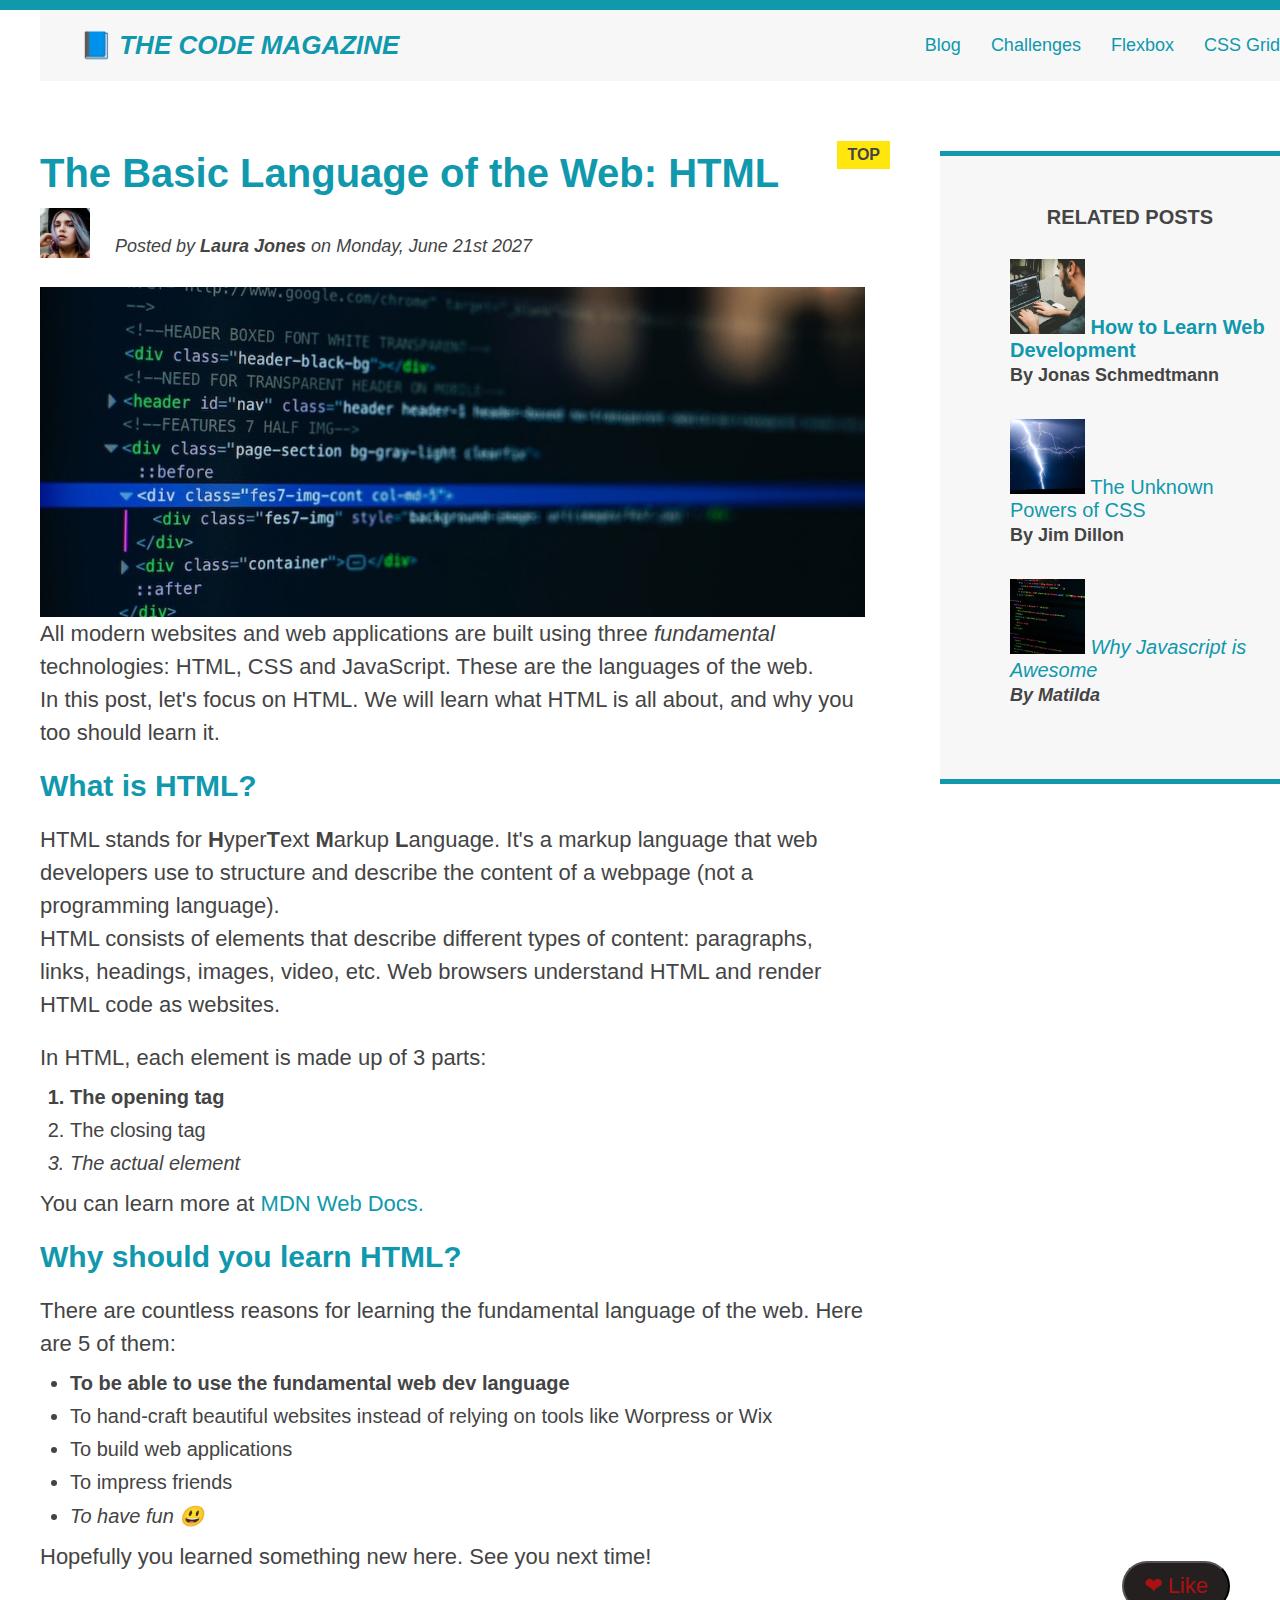
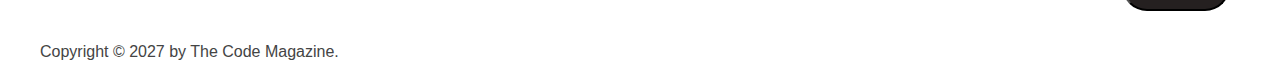
<file: index.html>
<!DOCTYPE html>
<html lang="en">
  <head>
    <title>My First Webpage</title>
    <meta charset="UTF-8" />
    <link rel="stylesheet" href="style.css" />
  </head>
  <body>
    <div class="container">
      <!-- HEADER -->
      <header class="main-header">
        <h1 class="main-heading">📘 The Code Magazine</h1>

        <nav class="nav">
          <a href="BLOG.html">Blog</a>
          <a href="#">Challenges</a>
          <a href="#">Flexbox</a>
          <a href="#">CSS Grid</a>
        </nav>

        <button class="like">❤ Like</button>
      </header>

      <!-- ARTICLE SECTION -->
      <!-- <div class="content-box"> -->
      <article>
        <header class="article-header">
          <h2 class="primary-heading">The Basic Language of the Web: HTML</h2>

          <div class="author-box">
            <img
              src="images/laura-jones.jpg"
              alt="Headshot of Laura Jones"
              height="50"
              width="50"
              class="author-img"
            />

            <p class="author">
              Posted by <strong>Laura Jones</strong> on Monday, June 21st 2027
            </p>
          </div>

          <img
            src="images/post-img.jpg"
            alt="HTML code on a screen"
            width="500"
            height="200"
            class="main-img"
          />
        </header>
        <div class="para-box">
          <div>
            <p>
              All modern websites and web applications are built using three
              <em>fundamental</em> technologies: HTML, CSS and JavaScript. These
              are the languages of the web.
            </p>

            <p>
              In this post, let's focus on HTML. We will learn what HTML is all
              about, and why you too should learn it.
            </p>
          </div>

          <h3 class="secondary-heading">What is HTML?</h3>
          <div>
            <p>
              HTML stands for <strong>H</strong>yper<strong>T</strong>ext
              <strong>M</strong>arkup <strong>L</strong>anguage. It's a markup
              language that web developers use to structure and describe the
              content of a webpage (not a programming language).
            </p>

            <p>
              HTML consists of elements that describe different types of
              content: paragraphs, links, headings, images, video, etc. Web
              browsers understand HTML and render HTML code as websites.
            </p>
          </div>
          <div class="list-box">
            <p>In HTML, each element is made up of 3 parts:</p>
            <ol>
              <li>The opening tag</li>
              <li>The closing tag</li>
              <li>The actual element</li>
            </ol>
            <p>
              You can learn more at
              <a href="https://developer.mozilla.org/en-US/docs/Web/HTML"
                >MDN Web Docs.</a
              >
            </p>
          </div>

          <h3 class="secondary-heading">Why should you learn HTML?</h3>
          <div class="list-box">
            <p>
              There are countless reasons for learning the fundamental language
              of the web. Here are 5 of them:
            </p>

            <ul>
              <li>To be able to use the fundamental web dev language</li>
              <li>
                To hand-craft beautiful websites instead of relying on tools
                like Worpress or Wix
              </li>
              <li>To build web applications</li>
              <li>To impress friends</li>
              <li>To have fun 😃</li>
            </ul>
            <p>Hopefully you learned something new here. See you next time!</p>
          </div>
        </div>
      </article>

      <!-- ASIDE SECTION -->
      <aside>
        <h4 class="tertiary-heading">Related posts</h4>

        <ul class="related">
          <li>
            <img
              src="images/related-1.jpg"
              alt="a man on computer coding"
              width="75"
            />
            <a href="#">How to Learn Web Development</a>
            <p class="related-author">By Jonas Schmedtmann</p>
          </li>
          <li>
            <img
              src="images/related-2.jpg"
              alt="a man on computer coding"
              width="75"
            />
            <a href="#">The Unknown Powers of CSS</a>
            <p class="related-author">By Jim Dillon</p>
          </li>
          <li>
            <img
              src="images/related-3.jpg"
              alt="a man on computer coding"
              width="75"
            />
            <a href="#">Why Javascript is Awesome</a>
            <p class="related-author">By Matilda</p>
          </li>
        </ul>
      </aside>
      <!-- </div> -->
      <footer>Copyright &copy; 2027 by The Code Magazine.</footer>
    </div>
  </body>
</html>
</file>
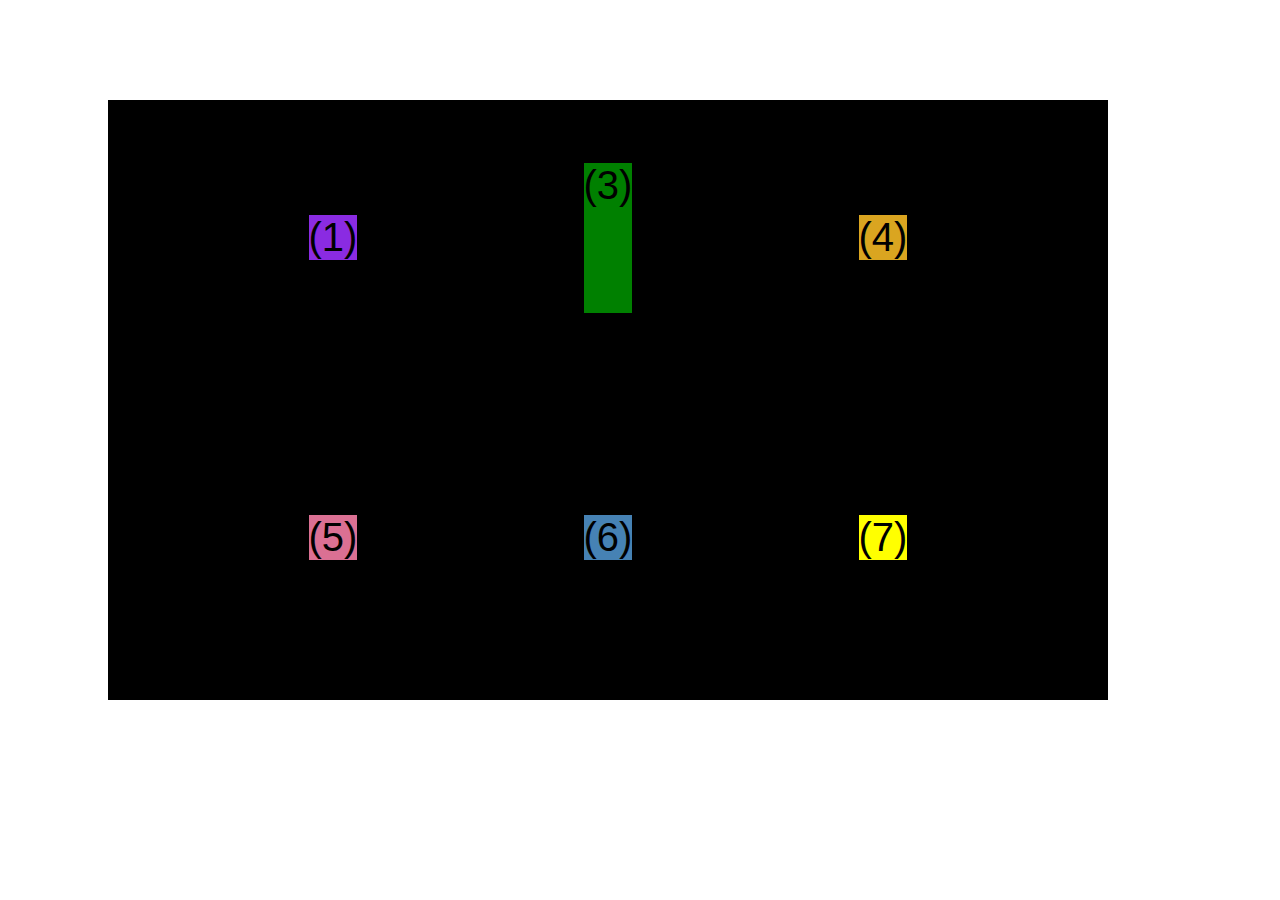
<file: css-grid.html>
<!DOCTYPE html>
<html lang="en">
  <head>
    <meta charset="UTF-8" />
    <meta http-equiv="X-UA-Compatible" content="IE=edge" />
    <meta name="viewport" content="width=device-width, initial-scale=1.0" />
    <title>CSS Grid</title>
    <style>
      .el--1 {
        background-color: blueviolet;
      }
      .el--2 {
        background-color: orangered;
      }
      .el--3 {
        background-color: green;
        height: 150px;
      }
      .el--4 {
        background-color: goldenrod;
      }
      .el--5 {
        background-color: palevioletred;
      }
      .el--6 {
        background-color: steelblue;
      }
      .el--7 {
        background-color: yellow;
      }
      .el--8 {
        background-color: crimson;
      }

      .container--1 {
        /* STARTER */
        font-family: sans-serif;
        background-color: #ddd;
        font-size: 40px;
        margin: 40px;
        display: none;

        /* CSS GRID */
      }

      .container--2 {
        /* STARTER */
        font-family: sans-serif;
        background-color: black;
        font-size: 40px;
        margin: 100px;

        width: 1000px;
        height: 600px;

        /* CSS GRID */
        display: grid;
        grid-template-columns: 150px 100px 150px;
        grid-template-rows: 150px 200px;
        /* Aligning TRACKS inside Container: Distributing SPACES */
        justify-content: space-evenly;
        align-content: space-around;

        /* Aligning ITEMS inside CELLS: moving items around inside cells */
        align-items: center;
        justify-items: center;
      }
    </style>
  </head>
  <body>
    <div class="container--1">
      <div class="el el--1">(1) HTML</div>
      <div class="el el--2">(2) and</div>
      <div class="el el--3">(3) CSS</div>
      <div class="el el--4">(4) are</div>
      <div class="el el--5">(5) amazing</div>
      <div class="el el--6">(6) languages</div>
      <div class="el el--7">(7) to</div>
      <div class="el el--8">(8) learn</div>
    </div>

    <div class="container--2">
      <div class="el el--1">(1)</div>
      <div class="el el--3">(3)</div>
      <div class="el el--4">(4)</div>
      <div class="el el--5">(5)</div>
      <div class="el el--6">(6)</div>
      <div class="el el--7">(7)</div>
    </div>
  </body>
</html>
</file>
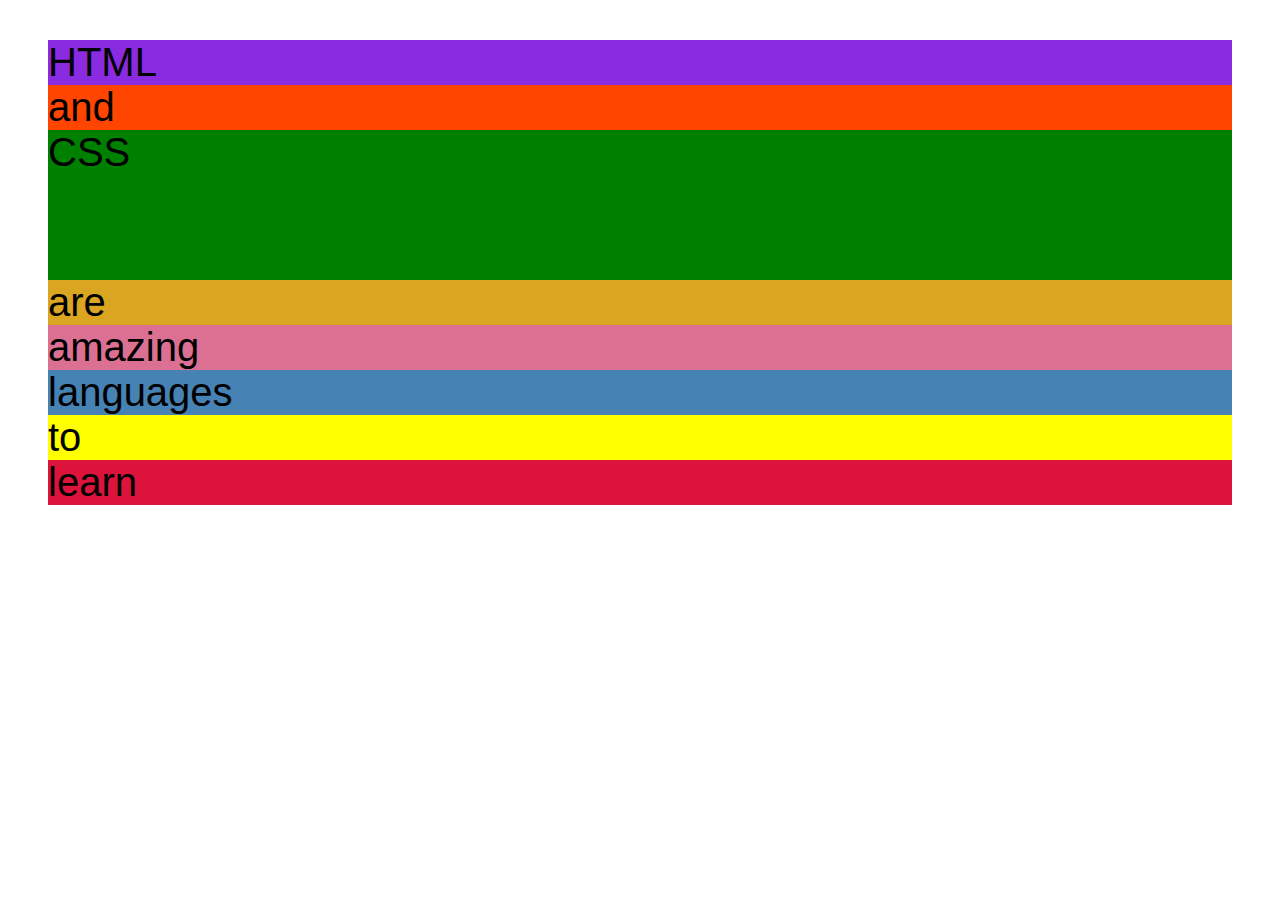
<file: flexbox.html>
<!DOCTYPE html>
<html lang="en">
  <head>
    <meta charset="UTF-8" />
    <meta http-equiv="X-UA-Compatible" content="IE=edge" />
    <meta name="viewport" content="width=device-width, initial-scale=1.0" />
    <title>Flexbox</title>
    <style>
      .el--1 {
        background-color: blueviolet;
      }
      .el--2 {
        background-color: orangered;
      }
      .el--3 {
        background-color: green;
        height: 150px;
      }
      .el--4 {
        background-color: goldenrod;
      }
      .el--5 {
        background-color: palevioletred;
      }
      .el--6 {
        background-color: steelblue;
      }
      .el--7 {
        background-color: yellow;
      }
      .el--8 {
        background-color: crimson;
      }

      .container {
        /* STARTER */
        font-family: sans-serif;
        background-color: #ddd;
        font-size: 40px;
        margin: 40px;

        /* FLEXBOX */
      }
    </style>
  </head>
  <body>
    <div class="container">
      <div class="el el--1">HTML</div>
      <div class="el el--2">and</div>
      <div class="el el--3">CSS</div>
      <div class="el el--4">are</div>
      <div class="el el--5">amazing</div>
      <div class="el el--6">languages</div>
      <div class="el el--7">to</div>
      <div class="el el--8">learn</div>
    </div>
  </body>
</html>
</file>
<file: style.css>
* {
  margin: 0;
  padding: 0;
}

body {
  font-family: sans-serif;
  color: #444;
  border-top: 10px solid #1098ad;
  position: relative;
}

/* TEXT RELATED------------------------------- */
h1,
h2,
h3 {
  color: #1098ad;
}
h1::first-letter {
  font-style: normal;
  /* margin-right: 5px; */
}
p {
  font-size: 22px;
  line-height: 1.5;
  /* margin-bottom: 15px; */
}

.container {
  width: 1200px;
  margin: 0 auto;
}

.main-header {
  background-color: #f7f7f7;
  padding: 20px 40px;
  /* margin-bottom: 60px; */
}

/* HEADING ONLY----------------------------------- */

.main-heading {
  font-size: 26px;
  text-transform: uppercase;
  font-style: italic;
}

.primary-heading {
  font-size: 40px;
  /* margin-bottom: 30px; */
  position: relative;
}

h2::before {
  content: "top";
  text-transform: uppercase;
  color: #444;
  background-color: #ffe70e;
  font-size: 16px;
  padding: 5px 10px;
  position: absolute;
  right: -25px;
  top: -10px;
}

.author {
  font-size: 18px;
  font-style: italic;
}

.secondary-heading {
  font-size: 30px;
  /* margin-bottom: 20px; */
  /* margin-top: 40px; */
}

.tertiary-heading {
  font-size: 20px;
  text-transform: uppercase;
  text-align: center;
}

/* LINKS ONLY------------------------------ */

nav a {
  font-size: 18px;
  display: inline-block;
  /* margin-right: 30px; */
  /* margin-top: 10px; */
}

nav a:last-child {
  /* margin-right: 0; */
}

a:link,
a:visited {
  color: #1098ad;
  text-decoration: none;
}

a:hover,
a:active {
  color: rgb(7, 96, 168);
  background-color: rgb(41, 240, 117);
  font-weight: bold;
}

/* IMAGES */

.main-img {
  width: 100%;
  height: auto;
  /* margin-bottom: 40px; */
}

/* LISTS------------------------------------ */
ol,
ul {
  /* margin-left: 50px; */
  /* margin-bottom: 20px; */
}

li {
  font-size: 20px;
  /* margin-bottom: 10px; */
}

li:first-child {
  font-weight: bold;
}

li:last-child {
  font-style: italic;
  /* margin-bottom: 0; */
}

/* ASIDE----------------------------------- */

aside {
  background-color: #f7f7f7;
  border-top: 5px solid #1098ad;
  border-bottom: 5px solid #1098ad;
  width: 500px;
  padding: 50px 0;
}

.related-author {
  font-size: 18px;
  font-weight: bold;
}

.related {
  list-style: none;
}

.like {
  cursor: pointer;
  font-size: 22px;
  background-color: #252020;
  border-radius: 500px;
  color: #ad1010;
  padding: 10px 20px;
  position: absolute;
  bottom: 50px;
  right: 50px;
}

article {
  /* margin-bottom: 60px; */
}

/* ----------------------------FLOATS */
.author-img {
  float: left;
}

.author {
  float: left;
  margin-top: 10px;
  margin-left: 10px;
  padding: 15px 15px;
}

/* ----------------------------FLEXBOX */
/* .container {
  display: flex;
  flex-direction: column;
  gap: 70px;
} */

.main-header {
  display: flex;
  justify-content: space-between;
  align-items: center;
}

.nav {
  display: flex;
  gap: 30px;
}

.article-header {
  display: flex;
  flex-direction: column;
  gap: 12px;
}

.para-box {
  display: flex;
  flex-direction: column;
  gap: 20px;
}

ol,
ul {
  display: flex;
  flex-direction: column;
  gap: 10px;
  margin-left: 30px;
}

.list-box {
  display: flex;
  flex-direction: column;
  gap: 12px;
}

aside {
  display: flex;
  flex-direction: column;
  gap: 30px;
  padding: 50px 40px;
  max-width: 300px;
}

.related {
  display: flex;
  flex-direction: column;
  gap: 30px;
  margin-bottom: 20px;
}

/* .content-box {
  display: flex;
  gap: 80px;
  align-items: flex-start;
} */

/* ---------------------------GRID LAYOUT */
.container {
  display: grid;
  grid-template-columns: 825px 1fr;
  column-gap: 75px;
  row-gap: 70px;
  align-items: start;
}

.main-header {
  grid-column: 1/-1;
}

footer {
  grid-column: 1/-1;
}
</file>
